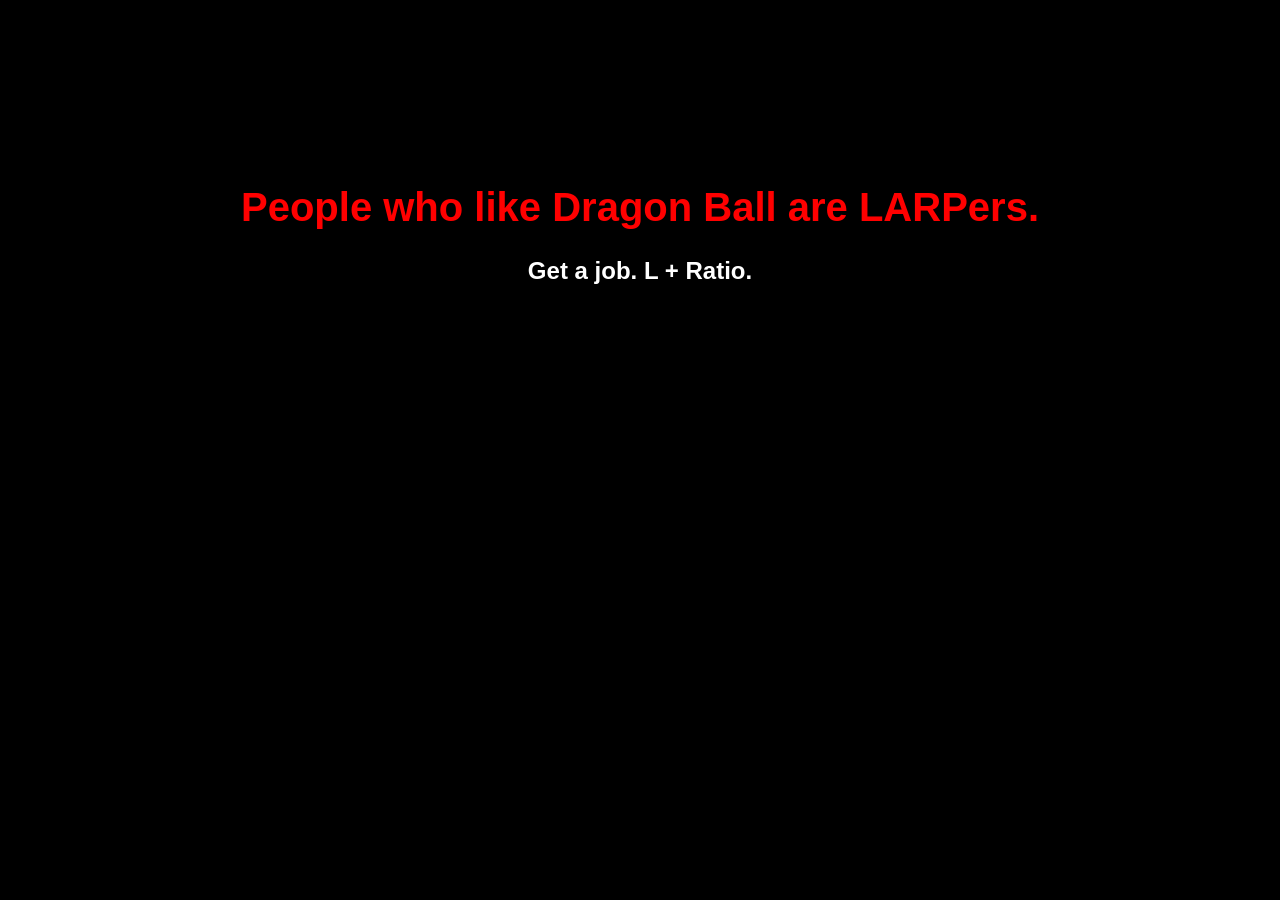
<file: page.html>
<!DOCTYPE html>
<html>
<head>
    <title>Surprise</title>
    <link rel="stylesheet" href="style.css">
</head>
<body>

    <h1>People who like Dragon Ball are LARPers.</h1>

    <h2>Get a job. L + Ratio.</h2>

</body>
</html>
</file>
<file: style.css>
body {
    background-color: black;
    color: white;
    text-align: center;
    font-family: Arial, sans-serif;
    padding-top: 150px;
}

h1 {
    font-size: 40px;
    color: red;
}

h2 {
    color: white;
}
</file>
